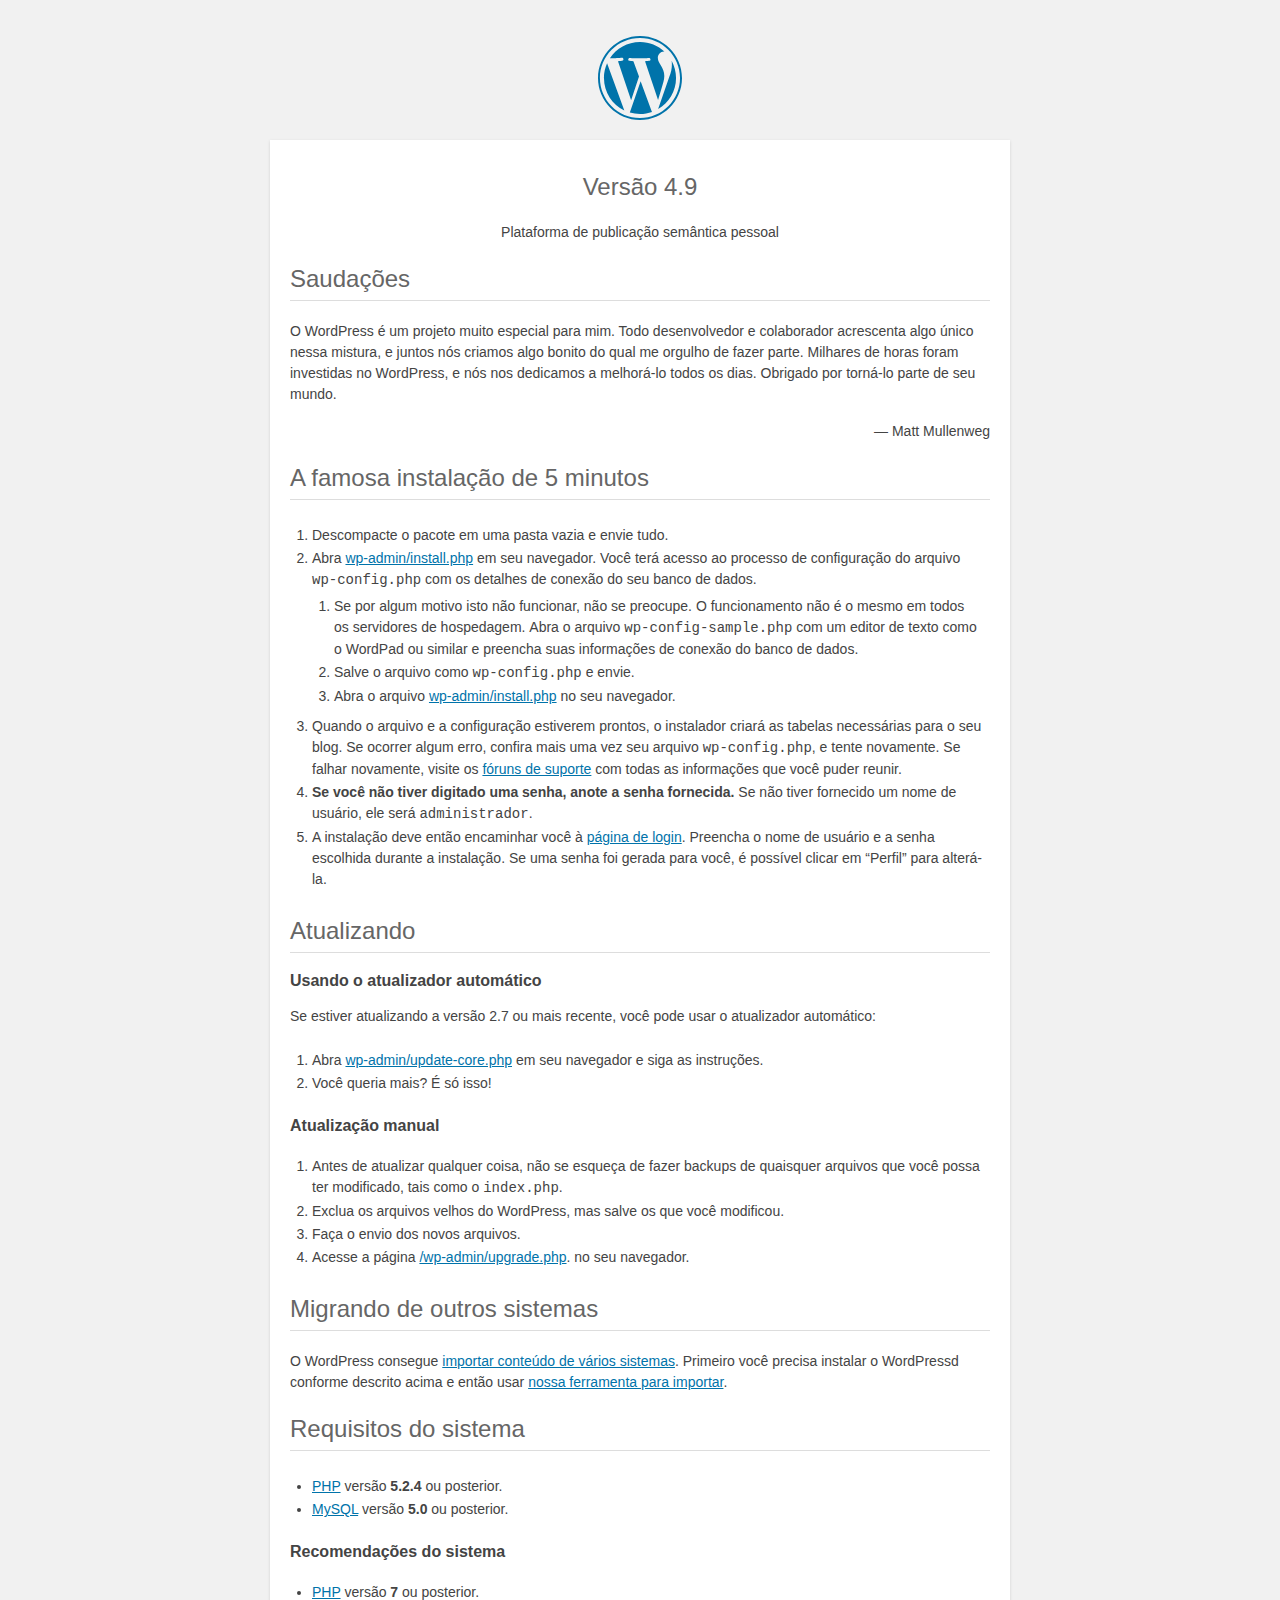
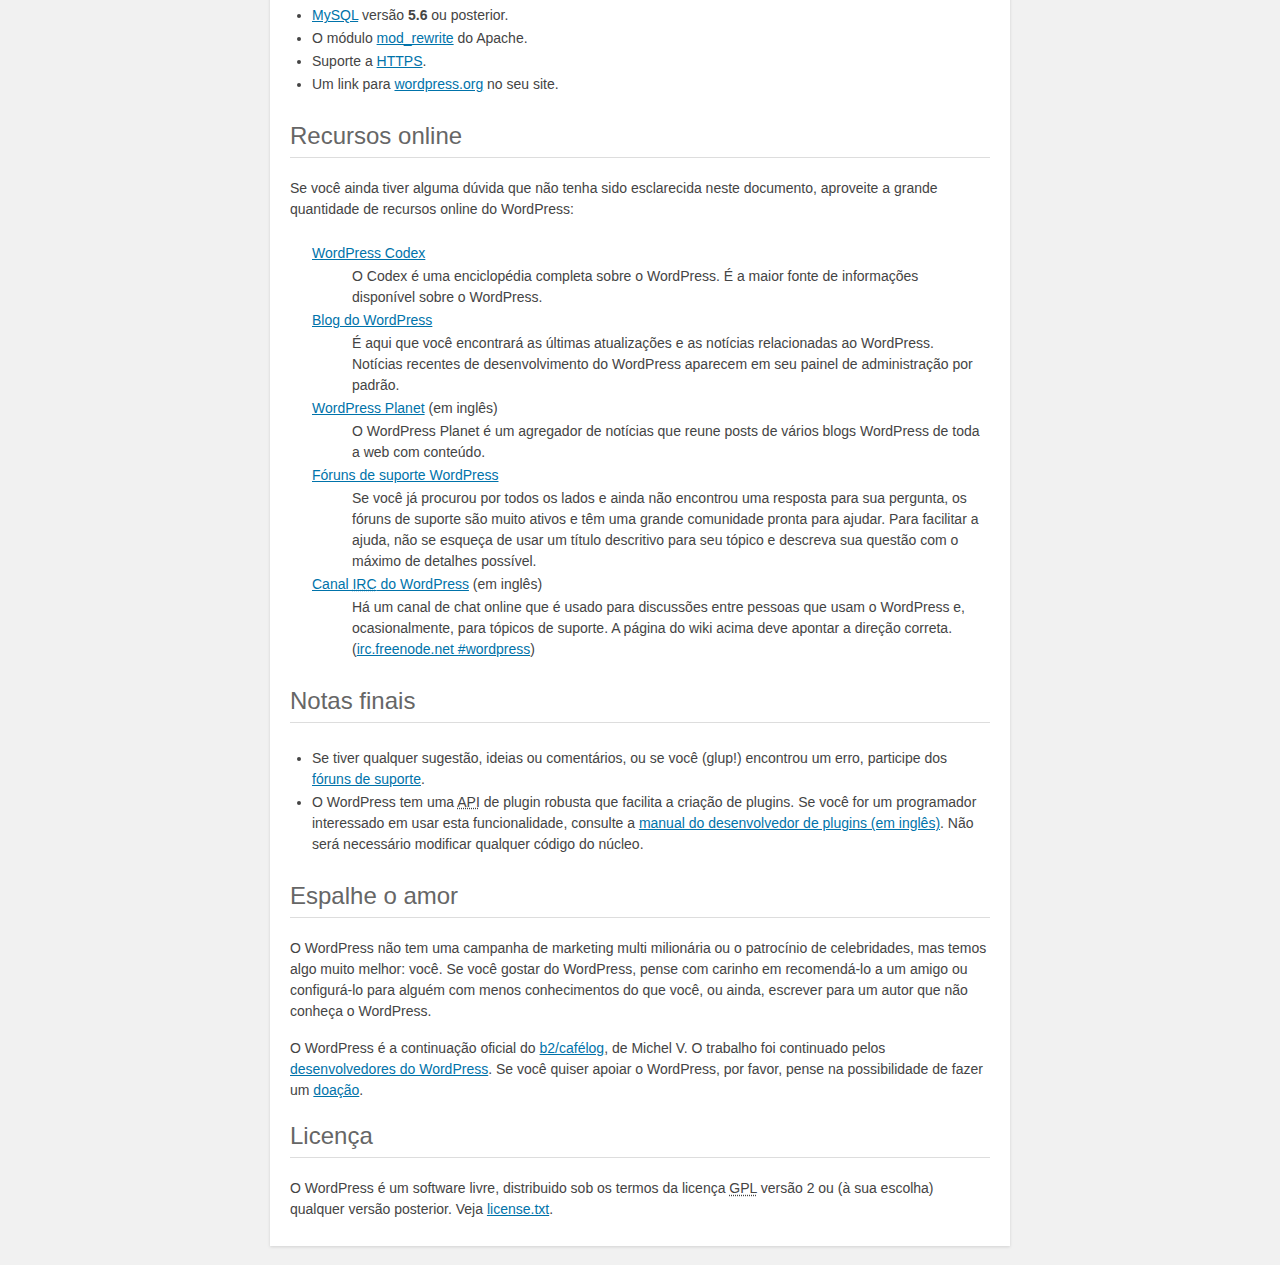
<file: Backend/readme.html>
<!DOCTYPE html>
<html>
<head>
	<meta name="viewport" content="width=device-width" />
	<meta http-equiv="Content-Type" content="text/html; charset=utf-8" />
	<title>WordPress &#8250; Leia-me</title>
	<link rel="stylesheet" href="wp-admin/css/install.css?ver=20100228" type="text/css" />
</head>
<body>
<h1 id="logo">
	<a href="https://wordpress.org/"><img alt="WordPress" src="wp-admin/images/wordpress-logo.png" /></a>
	<br /> Versão 4.9
</h1>
<p style="text-align: center">Plataforma de publicação semântica pessoal</p>

<h2>Saudações</h2>
<p>O WordPress é um projeto muito especial para mim. Todo desenvolvedor e colaborador acrescenta algo único nessa mistura, e juntos nós criamos algo bonito do qual me orgulho de fazer parte. Milhares de horas foram investidas no WordPress, e nós nos dedicamos a melhorá-lo todos os dias. Obrigado por torná-lo parte de seu mundo.</p>
<p style="text-align: right">&#8212; Matt Mullenweg</p>

<h2>A famosa instalação de 5 minutos</h2>
<ol>
	<li>Descompacte o pacote em uma pasta vazia e envie tudo.</li>
	<li>Abra <span class="file"><a href="wp-admin/install.php">wp-admin/install.php</a></span> em seu navegador. Você terá acesso ao processo de configuração do arquivo <code>wp-config.php</code> com os detalhes de conexão do seu banco de dados.
		<ol>
			<li>Se por algum motivo isto não funcionar, não se preocupe. O funcionamento não é o mesmo em todos os servidores de hospedagem. Abra o arquivo <code>wp-config-sample.php</code> com um editor de texto como o WordPad ou similar e preencha suas informações de conexão do banco de dados.</li>
			<li>Salve o arquivo como <code>wp-config.php</code> e envie.</li>
			<li>Abra o arquivo <span class="file"><a href="wp-admin/install.php">wp-admin/install.php</a></span> no seu navegador.</li>
		</ol>
	</li>
	<li>Quando o arquivo e a configuração estiverem prontos, o instalador criará as tabelas necessárias para o seu blog. Se ocorrer algum erro, confira mais uma vez seu arquivo <code>wp-config.php</code>, e tente novamente. Se falhar novamente, visite os <a href="https://wordpress.org/support/" title="fóruns de suporte">fóruns de suporte</a> com todas as informações que você puder reunir.</li>
	<li><strong>Se você não tiver digitado uma senha, anote a senha fornecida.</strong> Se não tiver fornecido um nome de usuário, ele será <code>administrador</code>.</li>
	<li>A instalação deve então encaminhar você à <a href="wp-login.php">página de login</a>. Preencha o nome de usuário e a senha escolhida durante a instalação. Se uma senha foi gerada para você, é possível clicar em &#8220;Perfil&#8221; para alterá-la.</li>
</ol>

<h2>Atualizando</h2>
<h3>Usando o atualizador automático</h3>
<p>Se estiver atualizando a versão 2.7 ou mais recente, você pode usar o atualizador automático:</p>
<ol>
	<li>Abra <span class="file"><a href="wp-admin/update-core.php">wp-admin/update-core.php</a></span> em seu navegador e siga as instruções.</li>
	<li>Você queria mais? É só isso!</li>
</ol>

<h3>Atualização manual</h3>
<ol>
	<li>Antes de atualizar qualquer coisa, não se esqueça de fazer backups de quaisquer arquivos que você possa ter modificado, tais como o <code>index.php</code>.</li>
	<li>Exclua os arquivos velhos do WordPress, mas salve os que você modificou.</li>
	<li>Faça o envio dos novos arquivos.</li>
	<li>Acesse a página <span class="file"><a href="wp-admin/upgrade.php">/wp-admin/upgrade.php</a>.</span> no seu navegador.</li>
</ol>

<h2>Migrando de outros sistemas</h2>
<p>O WordPress consegue <a href="https://codex.wordpress.org/pt-br:Importando_conte%C3%BAdo">importar conteúdo de vários sistemas</a>. Primeiro você precisa instalar o WordPressd conforme descrito acima e então usar <a title="Importar para o WordPress" href="wp-admin/import.php">nossa ferramenta para importar</a>.</p>

<h2>Requisitos do sistema</h2>
<ul>
	<li><a href="https://secure.php.net/">PHP</a> versão <strong>5.2.4</strong> ou posterior.</li>
	<li><a href="https://www.mysql.com/">MySQL</a> versão <strong>5.0</strong> ou posterior.</li>
</ul>

<h3>Recomendações do sistema</h3>
<ul>
	<li><a href="https://secure.php.net/">PHP</a> versão <strong>7</strong> ou posterior.</li>
	<li><a href="https://www.mysql.com/">MySQL</a> versão <strong>5.6</strong> ou posterior.</li>
	<li>O módulo <a href="https://httpd.apache.org/docs/2.2/mod/mod_rewrite.html">mod_rewrite</a> do Apache.</li>
	<li>Suporte a <a href="https://wordpress.org/news/2016/12/moving-toward-ssl/">HTTPS</a>.</li>
	<li>Um link para  <a href="https://wordpress.org/">wordpress.org</a> no seu site.</li>
</ul>

<h2>Recursos online</h2>
<p>Se você ainda tiver alguma dúvida que não tenha sido esclarecida neste documento, aproveite a grande quantidade de recursos online do WordPress:</p>
<dl>
	<dt><a href="https://codex.wordpress.org/P%C3%A1gina_Inicial">WordPress Codex</a></dt>
		<dd>O Codex é uma enciclopédia completa sobre o WordPress. É a maior fonte de informações disponível sobre o WordPress.</dd>
	<dt><a href="https://br.wordpress.org/news/">Blog do WordPress</a></dt>
		<dd>É aqui que você encontrará as últimas atualizações e as notícias relacionadas ao WordPress. Notícias recentes de desenvolvimento do WordPress aparecem em seu painel de administração por padrão.</dd>
	<dt><a href="https://planet.wordpress.org/">WordPress Planet</a> (em inglês)</dt>
		<dd>O WordPress Planet é um agregador de notícias que reune posts de vários blogs WordPress de toda a web com conteúdo.</dd>
	<dt><a href="https://br.wordpress.org/support/">Fóruns de suporte WordPress</a></dt>
		<dd>Se você já procurou por todos os lados e ainda não encontrou uma resposta para sua pergunta, os fóruns de suporte são muito ativos e têm uma grande comunidade pronta para ajudar. Para facilitar a ajuda, não se esqueça de usar um título descritivo para seu tópico e descreva sua questão com o máximo de detalhes possível.</dd>
	<dt><a href="https://codex.wordpress.org/IRC">Canal <abbr title="Internet Relay Chat">IRC</abbr> do WordPress</a> (em inglês)</dt>
		<dd>Há um canal de chat online que é usado para discussões entre pessoas que usam o WordPress e, ocasionalmente, para tópicos de suporte. A página do wiki acima deve apontar a direção correta. (<a href="irc://irc.freenode.net/wordpress">irc.freenode.net #wordpress</a>)</dd>
</dl>

<h2>Notas finais</h2>
<ul>
	<li>Se tiver qualquer sugestão, ideias ou comentários, ou se você (glup!) encontrou um erro, participe dos <a href="https://br.wordpress.org/support/">fóruns de suporte</a>.</li>
	<li>O WordPress tem uma <abbr title="Interface de programação de aplicações">API</abbr> de plugin robusta que facilita a criação de plugins. Se você for um programador interessado em usar esta funcionalidade, consulte a <a href="https://developer.wordpress.org/plugins/">manual do desenvolvedor de plugins (em inglês)</a>. Não será necessário modificar qualquer código do núcleo.</li>
</ul>

<h2>Espalhe o amor</h2>
<p>O WordPress não tem uma campanha de marketing multi milionária ou o patrocínio de celebridades, mas temos algo muito melhor: você. Se você gostar do WordPress, pense com carinho em recomendá-lo a um amigo ou configurá-lo para alguém com menos conhecimentos do que você, ou ainda, escrever para um autor que não conheça o WordPress.</p>

<p>O WordPress é a continuação oficial do <a href="http://cafelog.com/">b2/caf&#233;log</a>, de Michel V. O trabalho foi continuado pelos <a href="https://wordpress.org/about/">desenvolvedores do WordPress</a>. Se você quiser apoiar o WordPress, por favor, pense na possibilidade de fazer um <a href="https://wordpress.org/donate/" title="Doar para o WordPress">doação</a>.</p>

<h2>Licença</h2>
<p>O WordPress é um software livre, distribuido sob os termos da licença <abbr title="GNU General Public License (Licença Pública Geral)">GPL</abbr> versão 2 ou (à sua escolha) qualquer versão posterior. Veja <a href="license.txt">license.txt</a>.</p>

</body>
</html>
</file>
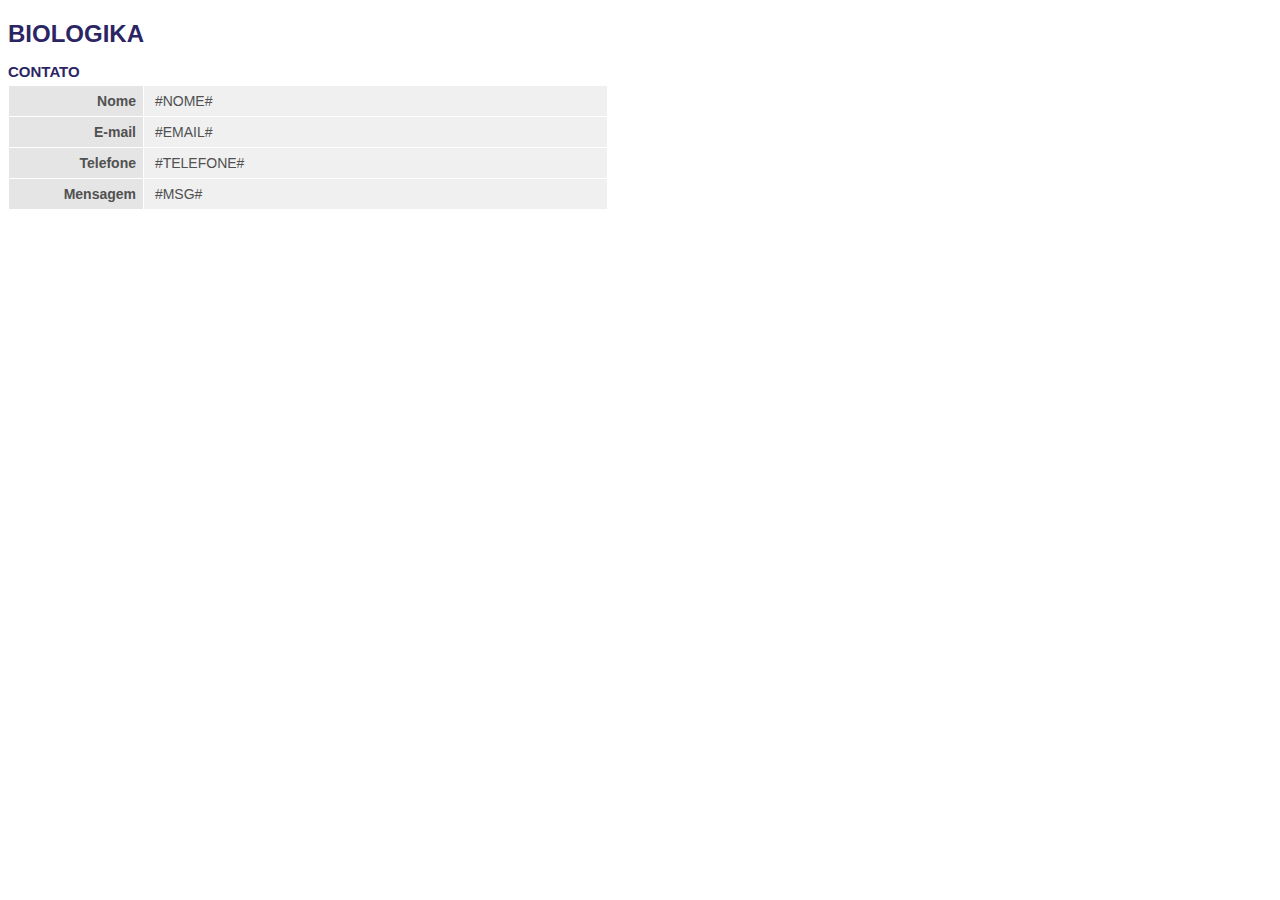
<file: Backend/email/tpl_contato.htm>
<!DOCTYPE html PUBLIC "-//W3C//DTD XHTML 1.0 Transitional//EN" "http://www.w3.org/TR/xhtml1/DTD/xhtml1-transitional.dtd">
<html xmlns="http://www.w3.org/1999/xhtml">
<head>
<meta http-equiv="Content-Type" content="text/html; charset=iso-8859-1" />
<title>Biologika - Contato</title>
</head>
<body>
<h2 style="font-family: Arial, Helvetica, sans-serif;  color:#2B2564; text-transform:uppercase; margin-bottom:15px; padding:0;">Biologika</h2>
<h3 style="font-size:15px; font-family: Arial, Helvetica, sans-serif; color:#2B2564; text-transform:uppercase;margin-bottom:5px; padding:0;">Contato</h3>
<table width="600" border="0" cellpadding="7" cellspacing="1">
    <tr>
		<td width="120" align="right" valign="top" bgcolor="#E5E5E5" style="font-family: Calibri,Trebuchet MS,Arial,Helvetica,sans-serif; font-size: 14px; color:#515151;"><strong>Nome</strong></td>
		<td valign="top" bgcolor="#f0f0f0" style="font-family: Calibri,Trebuchet MS,Arial,Helvetica,sans-serif; font-size: 14px; color:#515151;">&nbsp;#NOME#</td>
	</tr>
	<tr>
		<td width="120" align="right" valign="top" bgcolor="#E5E5E5" style="font-family: Calibri,Trebuchet MS,Arial,Helvetica,sans-serif; font-size: 14px; color:#515151;"><strong>E-mail</strong></td>
		<td valign="top" bgcolor="#f0f0f0" style="font-family: Calibri,Trebuchet MS,Arial,Helvetica,sans-serif; font-size: 14px; color:#515151;">&nbsp;#EMAIL#</td>
	</tr>
	<tr>
		<td width="120" align="right" valign="top" bgcolor="#E5E5E5" style="font-family: Calibri,Trebuchet MS,Arial,Helvetica,sans-serif; font-size: 14px; color:#515151;"><strong>Telefone</strong></td>
		<td valign="top" bgcolor="#f0f0f0" style="font-family: Calibri,Trebuchet MS,Arial,Helvetica,sans-serif; font-size: 14px; color:#515151;">&nbsp;#TELEFONE#</td>
	</tr>
	<tr>
		<td width="120" align="right" valign="top" bgcolor="#E5E5E5" style="font-family: Calibri,Trebuchet MS,Arial,Helvetica,sans-serif; font-size: 14px; color:#515151;"><strong>Mensagem</strong></td>
		<td valign="top" bgcolor="#f0f0f0" style="font-family: Calibri,Trebuchet MS,Arial,Helvetica,sans-serif; font-size: 14px; color:#515151;">&nbsp;#MSG#</td>
	</tr>
</table>
</body>
</html>
</file>
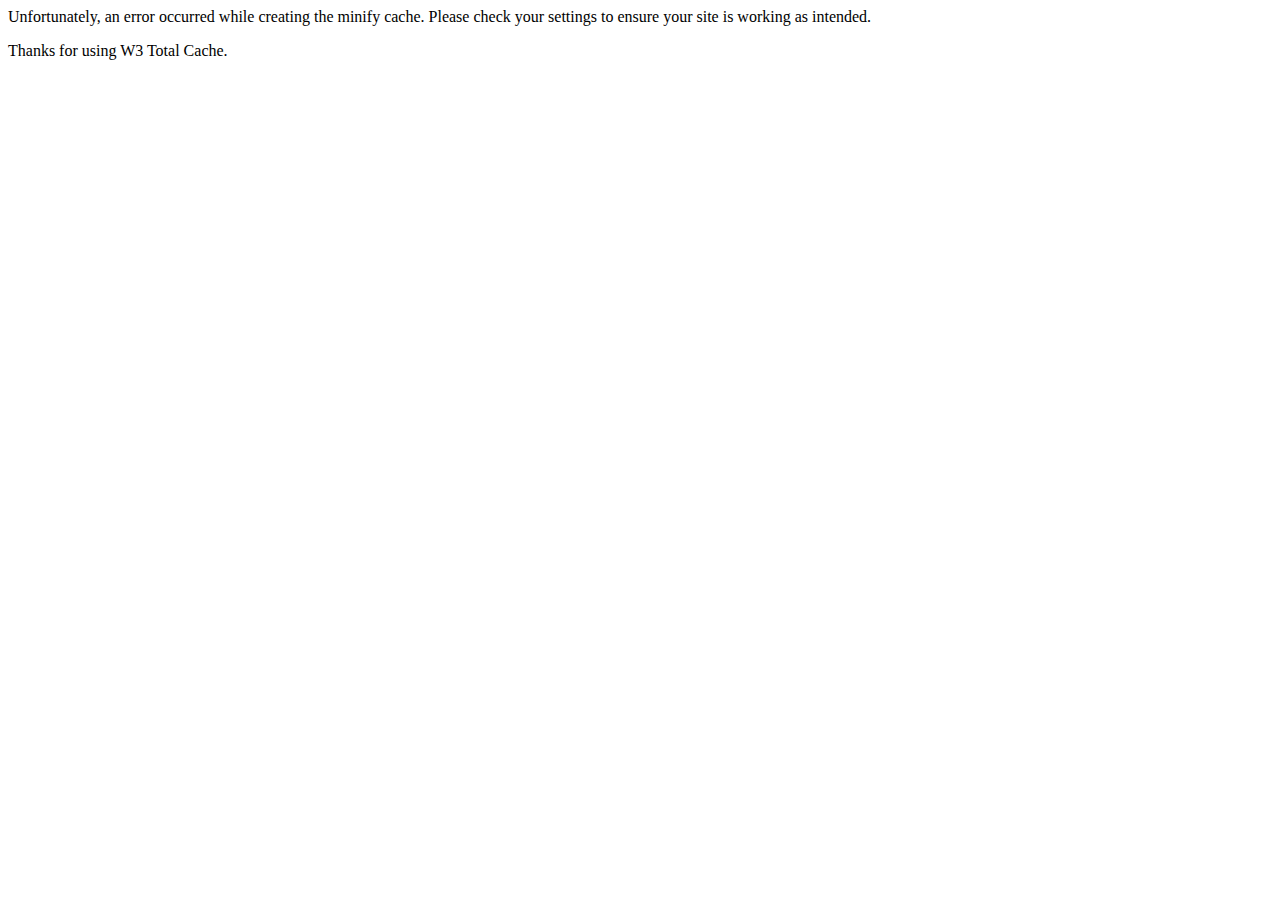
<file: Backend/wp-content/plugins/w3-total-cache/inc/email/minify_error_notification.html>
<html>
	<head></head>
	<body>
		<p>Unfortunately, an error occurred while creating the minify cache. Please check your settings to ensure your site is working as intended.</p>
		<p>Thanks for using W3 Total Cache.</p>
	</body>
</html>
</file>
<file: Backend/wp-admin/css/install.css>
html {
	background: #f1f1f1;
	margin: 0 20px;
}

body {
	background: #fff;
	color: #444;
	font-family: -apple-system, BlinkMacSystemFont, "Segoe UI", Roboto, Oxygen-Sans, Ubuntu, Cantarell, "Helvetica Neue", sans-serif;
	margin: 140px auto 25px;
	padding: 20px 20px 10px 20px;
	max-width: 700px;
	-webkit-font-smoothing: subpixel-antialiased;
	box-shadow: 0 1px 3px rgba(0,0,0,0.13);
}

a {
	color: #0073aa;
}

a:hover,
a:active {
	color: #00a0d2;
}

a:focus {
	color: #124964;
	box-shadow:
		0 0 0 1px #5b9dd9,
		0 0 2px 1px rgba(30, 140, 190, .8);
}

.ie8 a:focus {
	outline: #5b9dd9 solid 1px;
}

h1, h2 {
	border-bottom: 1px solid #ddd;
	clear: both;
	color: #666;
	font-size: 24px;
	padding: 0;
	padding-bottom: 7px;
	font-weight: 400;
}

h3 {
	font-size: 16px;
}

p, li, dd, dt {
	padding-bottom: 2px;
	font-size: 14px;
	line-height: 1.5;
}

code, .code {
	font-family: Consolas, Monaco, monospace;
}

ul, ol, dl {
	padding: 5px 5px 5px 22px;
}

a img {
	border:0
}
abbr {
	border: 0;
	font-variant: normal;
}

fieldset {
	border: 0;
	padding: 0;
	margin: 0;
}

label {
	cursor: pointer;
}

#logo {
	margin: 6px 0 14px 0;
	padding: 0 0 7px 0;
	border-bottom: none;
	text-align:center
}
#logo a {
	background-image: url(../images/w-logo-blue.png?ver=20131202);
	background-image: none, url(../images/wordpress-logo.svg?ver=20131107);
	background-size: 84px;
	background-position: center top;
	background-repeat: no-repeat;
	color: #444; /* same as login.css */
	height: 84px;
	font-size: 20px;
	font-weight: 400;
	line-height: 1.3em;
	margin: -130px auto 25px;
	padding: 0;
	text-decoration: none;
	width: 84px;
	text-indent: -9999px;
	outline: none;
	overflow: hidden;
	display: block;
}

#logo a:focus {
	box-shadow: none;
}

.step {
	margin: 20px 0 15px;
}
.step, th {
	text-align: left;
	padding: 0;
}
.language-chooser.wp-core-ui .step .button.button-large {
	height: 36px;
	font-size: 14px;
	line-height: 33px;
	vertical-align: middle;
}
textarea {
	border: 1px solid #ddd;
	font-family: -apple-system, BlinkMacSystemFont, "Segoe UI", Roboto, Oxygen-Sans, Ubuntu, Cantarell, "Helvetica Neue", sans-serif;
	width: 100%;
	box-sizing: border-box;
}

.form-table {
	border-collapse: collapse;
	margin-top: 1em;
	width: 100%;
}

.form-table td {
	margin-bottom: 9px;
	padding: 10px 20px 10px 0;
	font-size: 14px;
	vertical-align: top
}

.form-table th {
	font-size: 14px;
	text-align: left;
	padding: 10px 20px 10px 0;
	width: 140px;
	vertical-align: top;
}

.form-table code {
	line-height: 18px;
	font-size: 14px;
}

.form-table p {
	margin: 4px 0 0 0;
	font-size: 11px;
}

.form-table input {
	line-height: 20px;
	font-size: 15px;
	padding: 3px 5px;
	border: 1px solid #ddd;
	box-shadow: inset 0 1px 2px rgba(0,0,0,0.07);
}

input,
submit {
	font-family: -apple-system, BlinkMacSystemFont, "Segoe UI", Roboto, Oxygen-Sans, Ubuntu, Cantarell, "Helvetica Neue", sans-serif;
}

.form-table input[type=text],
.form-table input[type=email],
.form-table input[type=url],
.form-table input[type=password] {
	width: 206px;
}

.form-table th p {
	font-weight: 400;
}

.form-table.install-success th,
.form-table.install-success td {
	vertical-align: middle;
	padding: 16px 20px 16px 0;
}

.form-table.install-success td p {
	margin: 0;
	font-size: 14px;
}

.form-table.install-success td code {
	margin: 0;
	font-size: 18px;
}

#error-page {
	margin-top: 50px;
}

#error-page p {
	font-size: 14px;
	line-height: 18px;
	margin: 25px 0 20px;
}

#error-page code, .code {
	font-family: Consolas, Monaco, monospace;
}

.wp-hide-pw > .dashicons {
	line-height: inherit;
}

#pass-strength-result {
	background-color: #eee;
	border: 1px solid #ddd;
	color: #23282d;
	margin: -2px 5px 5px 0px;
	padding: 3px 5px;
	text-align: center;
	width: 218px;
	box-sizing: border-box;
	opacity: 0;
}

#pass-strength-result.short {
	background-color: #f1adad;
	border-color: #e35b5b;
	opacity: 1;
}

#pass-strength-result.bad {
	background-color: #fbc5a9;
	border-color: #f78b53;
	opacity: 1;
}

#pass-strength-result.good {
	background-color: #ffe399;
	border-color: #ffc733;
	opacity: 1;
}

#pass-strength-result.strong {
	background-color: #c1e1b9;
	border-color: #83c373;
	opacity: 1;
}

#pass1.short, #pass1-text.short {
	border-color: #e35b5b;
}

#pass1.bad, #pass1-text.bad {
	border-color: #f78b53;
}

#pass1.good, #pass1-text.good {
	border-color: #ffc733;
}

#pass1.strong, #pass1-text.strong {
	border-color: #83c373;
}

.pw-weak {
	display: none;
}

.message {
	border-left: 4px solid #dc3232;
	padding: .7em .6em;
	background-color: #fbeaea;
}

/* rtl:ignore */
#dbname,
#uname,
#pwd,
#dbhost,
#prefix,
#user_login,
#admin_email,
#pass1,
#pass2 {
	direction: ltr;
}

#pass1-text,
.show-password #pass1 {
	display: none;
}

.show-password #pass1-text
{
	display: inline-block;
}

.form-table span.description.important {
	font-size: 12px;
}


/* localization */
body.rtl,
.rtl textarea,
.rtl input,
.rtl submit {
	font-family: Tahoma, sans-serif;
}

:lang(he-il) body.rtl,
:lang(he-il) .rtl textarea,
:lang(he-il) .rtl input,
:lang(he-il) .rtl submit {
	font-family: Arial, sans-serif;
}

@media only screen and (max-width: 799px) {
	body {
		margin-top: 115px;
	}
	#logo a {
		margin: -125px auto 30px;
	}
}

@media screen and ( max-width: 782px ) {

	.form-table {
		margin-top: 0;
	}

	.form-table th,
	.form-table td {
		display: block;
		width: auto;
		vertical-align: middle;
	}

	.form-table th {
		padding: 20px 0 0;
	}

	.form-table td {
		padding: 5px 0;
		border: 0;
		margin: 0;
	}

	textarea,
	input {
		font-size: 16px;
	}

	.form-table td input[type="text"],
	.form-table td input[type="email"],
	.form-table td input[type="url"],
	.form-table td input[type="password"],
	.form-table td select,
	.form-table td textarea,
	.form-table span.description {
		width: 100%;
		font-size: 16px;
		line-height: 1.5;
		padding: 7px 10px;
		display: block;
		max-width: none;
		box-sizing: border-box;
	}

}

body.language-chooser {
	max-width: 300px;
}

.language-chooser select {
	padding: 8px;
	width: 100%;
	display: block;
	border: 1px solid #ddd;
	background-color: #fff;
	color: #32373c;
	font-size: 16px;
	font-family: Arial, sans-serif;
	font-weight: 400;
}

.language-chooser p {
	text-align: right;
}

.screen-reader-input,
.screen-reader-text {
	border: 0;
	clip: rect(1px, 1px, 1px, 1px);
	-webkit-clip-path: inset(50%);
	clip-path: inset(50%);
	height: 1px;
	margin: -1px;
	overflow: hidden;
	padding: 0;
	position: absolute;
	width: 1px;
	word-wrap: normal !important;
}

.spinner {
	background: url(../images/spinner.gif) no-repeat;
	background-size: 20px 20px;
	visibility: hidden;
	opacity: 0.7;
	filter: alpha(opacity=70);
	width: 20px;
	height: 20px;
	margin: 2px 5px 0;
}

.step .spinner {
	display: inline-block;
	vertical-align: middle;
	margin-right: 15px;
}

.button.hide-if-no-js,
.hide-if-no-js {
	display: none;
}

/**
 * HiDPI Displays
 */
@media print,
  (-webkit-min-device-pixel-ratio: 1.25),
  (min-resolution: 120dpi) {

	.spinner {
		background-image: url(../images/spinner-2x.gif);
	}

}
</file>
